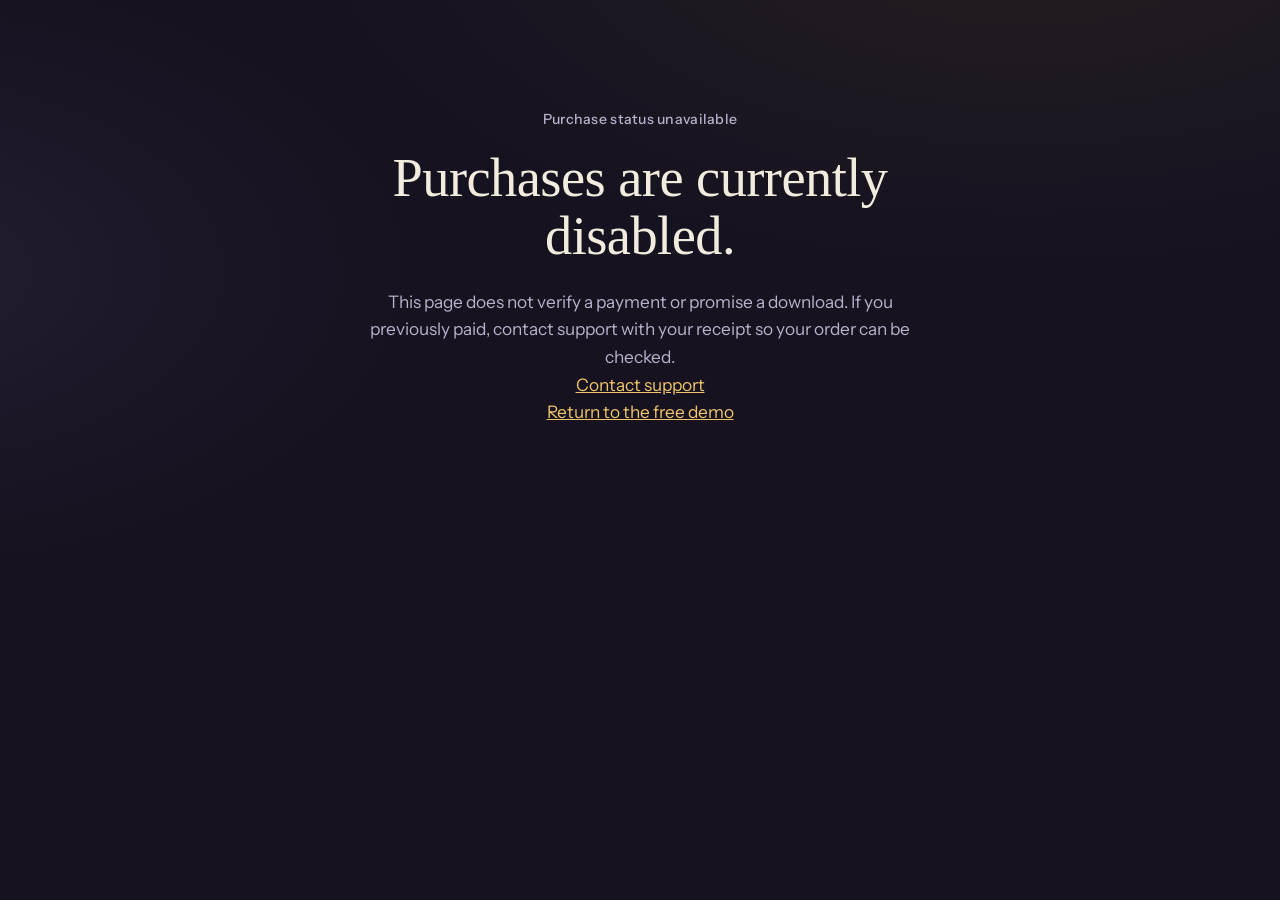
<file: thanks.html>
<!doctype html>
<html lang="en"><head>
<meta charset="utf-8"><meta name="viewport" content="width=device-width,initial-scale=1">
<meta name="robots" content="noindex">
<title>Thank you — Wordsmith's Gambit</title>
<link rel="preconnect" href="https://fonts.googleapis.com"><link rel="preconnect" href="https://fonts.gstatic.com" crossorigin>
<link href="https://fonts.googleapis.com/css2?family=IM+Fell+English+SC&family=Instrument+Sans:wght@400;600&family=JetBrains+Mono:wght@500&display=swap" rel="stylesheet">
<link rel="stylesheet" href="style.css">
<style>
[hidden]{display:none!important}
html,body{min-height:100%;background-color:#16121f}
body{min-height:100vh}
.thanks{max-width:620px;margin:0 auto;padding:clamp(64px,12vh,140px) 24px;text-align:center}
.thanks h1{font-family:'IM Fell English SC',serif;font-weight:400;font-size:clamp(2.2rem,6vw,3.4rem);margin:.2em 0 .4em}
.thanks p{color:#b9b0cc;line-height:1.6}
.thanks .btn{margin:28px auto 12px;display:inline-flex}
</style>
</head><body>
<main class="thanks">
  <p class="eyebrow">Purchase status unavailable</p>
  <h1>Purchases are currently disabled.</h1>
  <p>This page does not verify a payment or promise a download. If you previously paid, contact support with your receipt so your order can be checked.</p>
  <p><a href="mailto:nomadconsulting7@gmail.com">Contact support</a></p>
  <p><a href="./">Return to the free demo</a></p>
</main>
</body></html>
</file>
<file: style.css>
:root {
  --bg: #16121f;
  --bg-2: #1e1829;
  --surface: #241d33;
  --line: #3a3150;
  --text: #f2ecdf;
  --muted: #a79fb6;
  --gold: #d9a441;
  --gold-2: #f0c46a;
  --open: #4a3f6b;
  --locked: #2e2940;
  --solved: #2f6b57;
  --boss: #8a3240;
  --sealed: #3d1f28;
  --red: #d25a55;

  --font-display: 'IM Fell English SC', 'Georgia', serif;
  --font-body: 'Instrument Sans', 'Helvetica Neue', sans-serif;
  --font-mono: 'JetBrains Mono', ui-monospace, monospace;

  --text-sm: clamp(0.82rem, 0.8rem + 0.1vw, 0.88rem);
  --text-base: clamp(1rem, 0.96rem + 0.2vw, 1.08rem);
  --text-lg: clamp(1.15rem, 1.05rem + 0.4vw, 1.35rem);
  --text-xl: clamp(1.5rem, 1.2rem + 1.2vw, 2.2rem);
  --text-hero: clamp(2.6rem, 1.6rem + 4.6vw, 5.4rem);

  --r: 10px;
  --max: 1160px;
}

* { box-sizing: border-box; }
html { scroll-behavior: smooth; scroll-padding-top: 80px; }
body {
  margin: 0; background: var(--bg); color: var(--text);
  font: 400 var(--text-base)/1.6 var(--font-body);
  -webkit-font-smoothing: antialiased;
  background-image: radial-gradient(1200px 600px at 80% -10%, rgba(217,164,65,.08), transparent 60%),
                    radial-gradient(900px 500px at -10% 30%, rgba(74,63,107,.25), transparent 60%);
}
img { max-width: 100%; height: auto; display: block; }
h1, h2, h3 { font-family: var(--font-display); font-weight: 700; line-height: 1.08; margin: 0; letter-spacing: -0.01em; }
h2 { font-size: var(--text-xl); }
h3 { font-size: var(--text-lg); font-weight: 500; }
p { margin: 0; }
a { color: var(--gold-2); }
.mono { font-family: var(--font-mono); font-weight: 600; }
.muted { color: var(--muted); }
.center { text-align: center; }
.fine { font-size: var(--text-sm); color: var(--muted); }
.sr-only { position: absolute; width: 1px; height: 1px; overflow: hidden; clip: rect(0 0 0 0); }
.skip { position: absolute; left: -999px; }
.skip:focus { left: 16px; top: 16px; z-index: 99; background: var(--gold); color: #1b1726; padding: 8px 12px; border-radius: 6px; }
:focus-visible { outline: 2px solid var(--gold); outline-offset: 3px; }

/* ---------- Buttons ---------- */
.btn {
  display: inline-flex; align-items: center; justify-content: center; gap: .5em;
  font: 600 var(--text-base)/1 var(--font-body); color: #1b1726; background: var(--gold);
  border: 1px solid var(--gold); padding: .95em 1.4em; border-radius: 999px; cursor: pointer;
  text-decoration: none; transition: background .18s, transform .18s, box-shadow .18s;
}
.btn:hover { background: var(--gold-2); transform: translateY(-1px); box-shadow: 0 8px 24px -10px rgba(217,164,65,.6); }
.btn:active { transform: translateY(0); }
.btn-ghost { background: transparent; color: var(--text); border-color: var(--line); }
.btn-ghost:hover { background: var(--surface); box-shadow: none; }
.btn-small { padding: .6em 1em; font-size: var(--text-sm); }
.btn-block { width: 100%; }

/* ---------- Nav ---------- */
.nav {
  position: sticky; top: 0; z-index: 20; display: flex; align-items: center; gap: 24px;
  padding: 14px clamp(16px, 4vw, 40px); background: rgba(22,18,31,.82); backdrop-filter: blur(10px);
  border-bottom: 1px solid rgba(58,49,80,.6);
}
.brand { display: flex; align-items: center; gap: 10px; color: var(--text); text-decoration: none; font: 700 1.05rem var(--font-display); }
.logo { width: 26px; height: 26px; color: var(--gold); }
.nav nav { display: flex; gap: 22px; margin-left: auto; }
.nav nav a { color: var(--muted); text-decoration: none; font-size: var(--text-sm); font-weight: 500; }
.nav nav a:hover { color: var(--text); }
@media (max-width: 760px) { .nav nav { display: none; } .nav .btn-small { margin-left: auto; } }
.nav .btn-small, .brand span { white-space: nowrap; }
@media (max-width: 400px) { .brand { font-size: .95rem; } .brand .logo { width: 22px; height: 22px; } }

main > section { max-width: var(--max); margin: 0 auto; padding: clamp(56px, 8vw, 110px) clamp(16px, 4vw, 40px); }

/* ---------- Hero ---------- */
.hero { display: grid; grid-template-columns: 1.05fr 1fr; gap: clamp(28px, 5vw, 64px); align-items: center; }
.eyebrow { font-size: var(--text-sm); color: var(--gold); letter-spacing: .02em; margin-bottom: 18px; font-weight: 500; }
.hero h1 { font-size: var(--text-hero); }
.lede { font-size: var(--text-lg); color: #d8d1c4; margin: 24px 0 32px; max-width: 34em; line-height: 1.55; }
.hero-ctas { display: flex; flex-wrap: wrap; gap: 12px; margin-bottom: 16px; }
.hero-shot { margin: 0; border-radius: 14px; overflow: hidden; border: 1px solid var(--line); box-shadow: 0 30px 80px -30px rgba(0,0,0,.8), 0 0 0 6px rgba(36,29,51,.6); transform: rotate(1.2deg); }
.hero-shot figcaption { font-size: .72rem; color: var(--muted); padding: 8px 14px; background: var(--bg-2); border-top: 1px solid var(--line); }
@media (max-width: 900px) { .hero { grid-template-columns: 1fr; } .hero-shot { transform: none; } }

/* ---------- Demo ---------- */
.demo-section { padding-top: 20px !important; }
.demo-head { display: flex; align-items: baseline; justify-content: space-between; gap: 16px; flex-wrap: wrap; margin-bottom: 18px; }
.demo {
  position: relative; background: var(--bg-2); border: 1px solid var(--line); border-radius: 18px;
  padding: clamp(14px, 2.4vw, 28px); box-shadow: 0 40px 100px -40px rgba(0,0,0,.9); outline: none;
}
.demo:focus-visible { outline: 2px solid var(--gold); outline-offset: 4px; }
.demo.shake { animation: shake .28s; }
@keyframes shake { 20% { transform: translateX(-5px); } 50% { transform: translateX(4px); } 80% { transform: translateX(-2px); } }

.hud { display: flex; flex-wrap: wrap; gap: 8px 26px; padding-bottom: 14px; border-bottom: 1px solid var(--line); }
.stat { display: flex; align-items: baseline; gap: 8px; }
.stat span { font-size: .72rem; text-transform: uppercase; letter-spacing: .1em; color: var(--muted); }
.stat b { font: 600 1rem var(--font-mono); }
.stat.hp { align-items: center; }
.seal[data-state="open"] b { color: var(--red); }
.seal[data-state="solved"] b { color: #6fcf97; }
.meter { display: inline-block; width: 90px; height: 6px; background: #3a2a33; border-radius: 4px; overflow: hidden; }
.meter > i { display: block; height: 100%; background: #6fcf97; transition: width .25s; }
.meter-red > i { background: var(--red); }

.clue-bar { display: flex; flex-wrap: wrap; align-items: center; justify-content: space-between; gap: 10px 24px; min-height: 64px; padding: 14px 0; }
.clue { font: 500 var(--text-lg)/1.3 var(--font-display); color: var(--gold-2); }
.clue .dir { font: 600 .72rem var(--font-body); text-transform: uppercase; letter-spacing: .1em; color: var(--muted); margin-right: 6px; }
.tag { font: 700 .68rem var(--font-body); text-transform: uppercase; letter-spacing: .12em; background: var(--boss); color: var(--text); padding: 3px 8px; border-radius: 4px; margin-right: 8px; vertical-align: 3px; }
.monster { display: flex; align-items: center; gap: 10px; color: var(--red); font-size: var(--text-sm); font-weight: 600; }
.monster .meter { width: 120px; }
.monster .mono { font-size: .78rem; color: #e39490; white-space: nowrap; }
@media (max-width: 600px) { .monster { width: 100%; } .monster .meter { flex: 1; } #m-name { white-space: nowrap; } }

.board-wrap { overflow-x: auto; padding: 18px 0 8px; display: flex; }
.board {
  --gap: clamp(2px, 0.5vw, 4px);
  --cell: clamp(18px, calc((min(100vw, 1160px) - 110px - var(--gap) * var(--cols)) / var(--cols)), 44px);
  margin: 0 auto; display: grid; gap: var(--gap); grid-template-columns: repeat(var(--cols), var(--cell)); grid-auto-rows: var(--cell);
}
.cell { -webkit-tap-highlight-color: transparent;
  border: 0; border-radius: 5px; padding: 0; cursor: pointer; color: var(--text);
  font: 600 calc(var(--cell) * .5) / 1 var(--font-mono); display: grid; place-items: center;
  transition: background .2s, transform .12s;
}
.cell.locked { background: var(--locked); cursor: default; }
.cell.open { background: var(--open); }
.cell.solved { background: var(--solved); }
.cell.boss { background: var(--boss); }
.cell.sealed { background: var(--sealed); cursor: default; }
.cell.sel { box-shadow: inset 0 0 0 2px var(--gold); }
.cell.cursor { box-shadow: inset 0 0 0 3px var(--gold-2), 0 0 18px -2px rgba(240,196,106,.55); }
@media (hover: hover) { .cell:not(.locked):not(.sealed):hover { transform: translateY(-1px); } }

.event { text-align: center; min-height: 1.6em; font-size: var(--text-sm); color: var(--muted); margin: 6px 0 12px; }
.event[data-tone="bad"] { color: var(--red); }

.keys { display: grid; gap: 6px; max-width: 560px; margin: 0 auto; }
.key-row { display: flex; gap: 5px; justify-content: center; }
.key { -webkit-tap-highlight-color: transparent;
  flex: 1 1 0; max-width: 46px; height: 46px; border: 1px solid var(--line); background: var(--surface);
  color: var(--text); border-radius: 7px; font: 600 .95rem var(--font-mono); cursor: pointer; padding: 0;
}
@media (hover: hover) { .key:hover { background: var(--open); } }
.key:active { background: var(--gold); color: #1b1726; }
.key-wide { max-width: 84px; flex-grow: 1.8; font: 600 .78rem var(--font-body); }
@media (hover: hover) and (pointer: fine) and (min-width: 900px) { .keys { opacity: .75; } }

.overlay { position: absolute; inset: 0; display: grid; place-items: center; background: rgba(22,18,31,.82); backdrop-filter: blur(4px); border-radius: 18px; padding: 16px; }
.overlay[hidden] { display: none; }
.overlay-card { max-width: 440px; text-align: center; background: var(--surface); border: 1px solid var(--gold); border-radius: 14px; padding: 30px 28px; }
.overlay-card h3 { font-size: var(--text-xl); font-weight: 700; margin-bottom: 12px; }
.overlay-card p { color: #d8d1c4; margin-bottom: 22px; }
.overlay-ctas { display: flex; flex-wrap: wrap; gap: 10px; justify-content: center; }

.demo-help { margin-top: 16px; font-size: var(--text-sm); display: flex; flex-wrap: wrap; gap: 8px 18px; justify-content: center; }
kbd { font: 600 .75rem var(--font-mono); background: var(--surface); border: 1px solid var(--line); border-radius: 4px; padding: 1px 6px; }
.legend { display: inline-flex; gap: 6px; align-items: center; }
.sw { display: inline-block; width: 11px; height: 11px; border-radius: 3px; margin-left: 8px; vertical-align: -1px; }
.sw.open { background: var(--open); } .sw.solved { background: var(--solved); } .sw.boss { background: var(--boss); } .sw.locked { background: var(--locked); }

/* ---------- How ---------- */
.how h2 { margin-bottom: 44px; }
.steps { list-style: none; padding: 0; margin: 0; display: grid; grid-template-columns: repeat(4, 1fr); gap: 1px; background: var(--line); border: 1px solid var(--line); border-radius: 14px; overflow: hidden; }
.steps li { background: var(--bg); padding: 28px 24px 32px; }
.step-n { color: var(--gold); font-size: .8rem; display: block; margin-bottom: 26px; }
.steps h3 { margin-bottom: 10px; }
.steps p { color: var(--muted); font-size: var(--text-sm); line-height: 1.6; }
@media (max-width: 900px) { .steps { grid-template-columns: 1fr 1fr; } }
@media (max-width: 540px) { .steps { grid-template-columns: 1fr; } }

/* ---------- Features ---------- */
.features { display: grid; grid-template-columns: repeat(3, 1fr); gap: 20px 40px; padding-top: 0 !important; }
.feature { border-top: 2px solid var(--gold); padding-top: 18px; }
.feature h3 { margin-bottom: 8px; }
.feature p { color: var(--muted); }
.feature:nth-child(3) { grid-row: span 2; }
.feature img { margin-top: 20px; border-radius: 10px; border: 1px solid var(--line); }
@media (max-width: 900px) { .features { grid-template-columns: 1fr; } .feature:nth-child(3) { grid-row: auto; } }

/* ---------- Buy ---------- */
.buy h2 { text-align: center; margin-bottom: 12px; }
.tiers { display: grid; grid-template-columns: repeat(2, minmax(0, 380px)); justify-content: center; gap: 24px; margin: 40px 0 24px; }
.tier { position: relative; background: var(--bg-2); border: 1px solid var(--line); border-radius: 16px; padding: 32px 28px; display: flex; flex-direction: column; }
.tier-featured { border-color: var(--gold); background: linear-gradient(180deg, rgba(217,164,65,.08), var(--bg-2) 40%); }
.badge { position: absolute; top: -12px; left: 28px; background: var(--gold); color: #1b1726; font: 700 .7rem var(--font-body); text-transform: uppercase; letter-spacing: .1em; padding: 4px 10px; border-radius: 999px; }
.price { font-size: 2.4rem; margin: 10px 0 20px; }
.tier ul { list-style: none; padding: 0; margin: 0 0 28px; flex: 1; }
.tier li { padding: 9px 0 9px 24px; border-bottom: 1px solid rgba(58,49,80,.6); position: relative; font-size: var(--text-sm); }
.tier li::before { content: ""; position: absolute; left: 2px; top: 15px; width: 10px; height: 10px; background: var(--solved); border-radius: 2px; }
@media (max-width: 760px) { .tiers { grid-template-columns: 1fr; } }

/* ---------- FAQ ---------- */
.faq { max-width: 780px !important; }
.faq h2 { margin-bottom: 28px; }
details { border-bottom: 1px solid var(--line); padding: 18px 0; }
summary { cursor: pointer; font-weight: 600; list-style: none; display: flex; justify-content: space-between; gap: 16px; }
summary::after { content: "+"; font-family: var(--font-mono); color: var(--gold); }
details[open] summary::after { content: "–"; }
details p { color: var(--muted); margin-top: 12px; }

/* ---------- Waitlist ---------- */
.waitlist { text-align: center; }
.waitlist h2 { margin-bottom: 10px; }
.wl-form { display: flex; gap: 10px; max-width: 480px; margin: 26px auto 10px; }
input[type="email"] {
  flex: 1; min-width: 0; font: 400 var(--text-base) var(--font-body); color: var(--text); background: var(--bg-2);
  border: 1px solid var(--line); border-radius: 999px; padding: .85em 1.2em;
}
input[type="email"]:focus { border-color: var(--gold); outline: none; }
@media (max-width: 480px) { .wl-form { flex-direction: column; } }

.footer { text-align: center; padding: 40px 16px 56px; color: var(--muted); font-size: var(--text-sm); border-top: 1px solid var(--line); }

/* ---------- Dialog ---------- */
.dialog { border: 1px solid var(--gold); background: var(--surface); color: var(--text); border-radius: 16px; padding: 0; max-width: 440px; width: calc(100% - 32px); }
.dialog::backdrop { background: rgba(10,8,16,.7); backdrop-filter: blur(3px); }
.dialog-inner { padding: 30px 28px; display: grid; gap: 16px; }
.dialog-inner p { color: #d8d1c4; }
.dialog-ctas { display: flex; gap: 10px; justify-content: flex-end; flex-wrap: wrap; }

@media (prefers-reduced-motion: reduce) { * { transition: none !important; animation: none !important; } html { scroll-behavior: auto; } }

/* Trailer video in hero */
.hero-shot video { display: block; width: 100%; height: auto; aspect-ratio: 1020 / 896; background: var(--bg-2); }
@media (max-width: 900px) {
  .hero-shot { order: -1; }
  .hero-shot video { max-height: 40vh; object-fit: cover; object-position: top; }
}
.o-signup { flex-basis: 100%; margin-top: 6px; color: var(--muted); }
.o-signup:hover { color: var(--gold); }
button.btn { font: inherit; cursor: pointer; }
</file>
